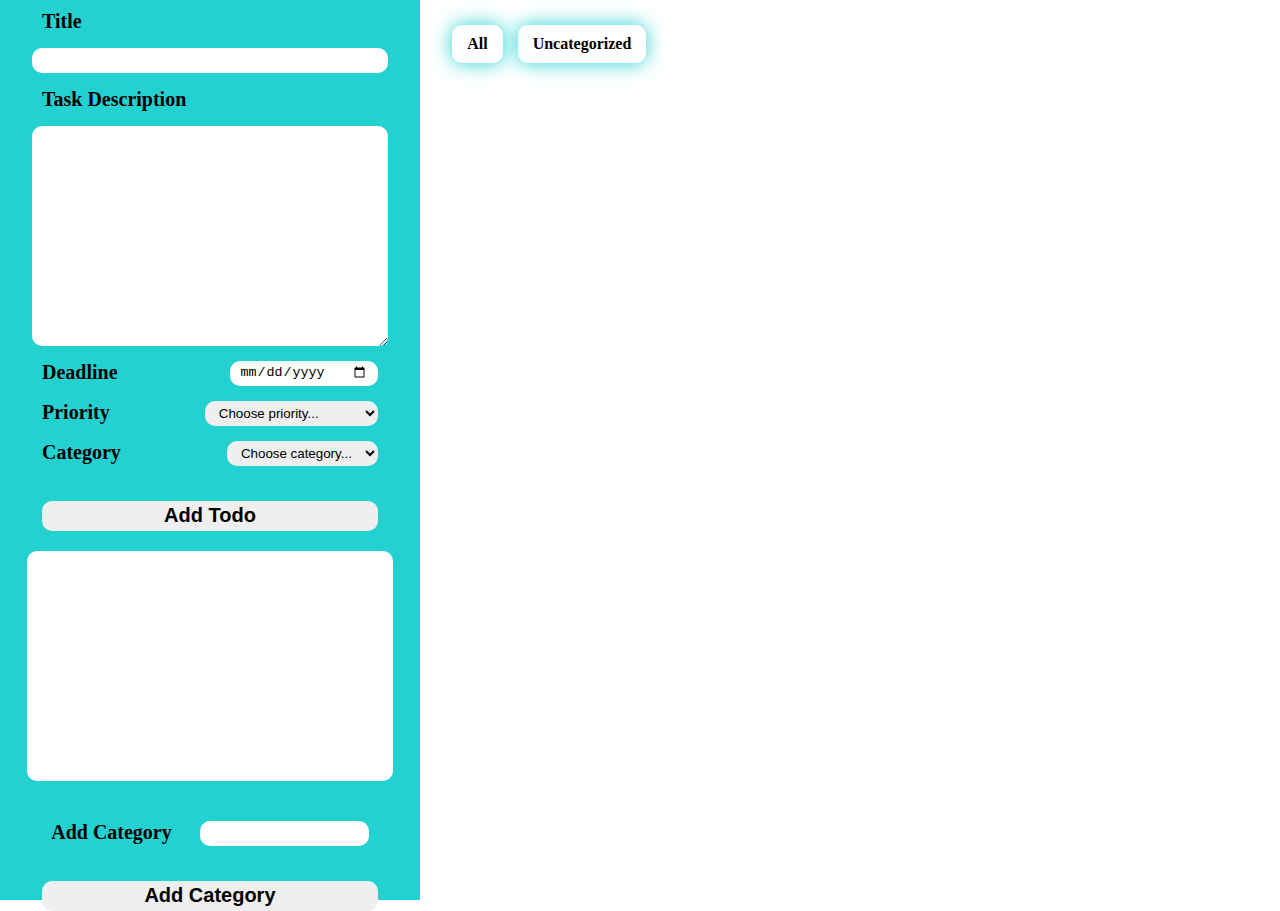
<file: index.html>
<!doctype html><html lang="en"><head><meta charset="UTF-8"><meta name="viewport" content="width=device-width,initial-scale=1"><title>Document</title><script defer="defer" src="index.js"></script></head><body><div class="main"><div class="sidebar"><form id="todo-form" class="form" action=""><label for="title" class="label">Title</label> <input id="title" class="input" required> <label for="description" class="label">Task Description</label> <textarea id="description" class="input" rows="10" cols="50" required></textarea><div class="form-subdiv"><label for="deadline" class="label">Deadline</label> <input id="deadline" class="input" type="date" required></div><div class="form-subdiv"><label for="priority" class="label">Priority</label> <select id="priority" class="input" required><option value="" disabled="disabled" selected="selected">Choose priority...</option><option value="high">High</option><option value="regular">Regular</option><option value="low">Low</option></select></div><div class="form-subdiv"><label for="category" class="label">Category</label> <select id="category" class="input select"><option value="" disabled="disabled" selected="selected">Choose category...</option><option value="none">None</option></select></div><button type="button" class="input submit-btn" id="taskFormBtn">Add Todo</button></form><div id="category-list" class="category-list"><div class="category-list-subdiv"><p class="category-title">Category 1</p><button id="category-delete-btn" class="category-delete">Delete</button></div></div><form id="category-form" class="form"><div class="category-subdiv"><label for="new-category" class="label">Add Category</label> <input id="new-category" class="input" required></div><button type="button" class="input submit-btn" id="categoryFormBtn">Add Category</button></form></div><div id="content"><div class="filter-container" id="category-filters"><div class="category-div" id="all"><p>All</p></div><div class="category-div" id="none"><p>Uncategorized</p></div></div><div id="all-content"><div class="task-wrapper"><div class="todo-container" id="todo-container"><div class="task-container"><p class="todo-title">Task 1</p><div class="todo-subdiv"><div class="priority-subdiv"><p>Priority:</p><div class="todo-priority red"></div></div><div class="deadline-subdiv"><p>Deadline:</p><p class="todo-deadline">01/01/2024</p></div><div class="actions-subdiv"><svg class="checkmark" width="24" height="24" viewBox="0 0 24 24" fill="none" xmlns="http://www.w3.org/2000/svg"><path d="M10.2426 16.3137L6 12.071L7.41421 10.6568L10.2426 13.4853L15.8995 7.8284L17.3137 9.24262L10.2426 16.3137Z" fill="currentColor"/><path fill-rule="evenodd" clip-rule="evenodd" d="M1 12C1 5.92487 5.92487 1 12 1C18.0751 1 23 5.92487 23 12C23 18.0751 18.0751 23 12 23C5.92487 23 1 18.0751 1 12ZM12 21C7.02944 21 3 16.9706 3 12C3 7.02944 7.02944 3 12 3C16.9706 3 21 7.02944 21 12C21 16.9706 16.9706 21 12 21Z" fill="currentColor"/></svg> <svg class="delete" width="24" height="24" viewBox="0 0 24 24" fill="none" xmlns="http://www.w3.org/2000/svg"><path fill-rule="evenodd" clip-rule="evenodd" d="M17 5V4C17 2.89543 16.1046 2 15 2H9C7.89543 2 7 2.89543 7 4V5H4C3.44772 5 3 5.44772 3 6C3 6.55228 3.44772 7 4 7H5V18C5 19.6569 6.34315 21 8 21H16C17.6569 21 19 19.6569 19 18V7H20C20.5523 7 21 6.55228 21 6C21 5.44772 20.5523 5 20 5H17ZM15 4H9V5H15V4ZM17 7H7V18C7 18.5523 7.44772 19 8 19H16C16.5523 19 17 18.5523 17 18V7Z" fill="currentColor"/><path d="M9 9H11V17H9V9Z" fill="currentColor"/><path d="M13 9H15V17H13V9Z" fill="currentColor"/></svg></div></div></div><div class="description-container hidden"><p>Lorem ipsum dolor sit amet consectetur adipisicing elit. Neque in soluta dolorum, saepe eveniet laboriosam dolor repellat, officiis a facere beatae tenetur! Excepturi molestias est officiis beatae alias facilis nesciunt mollitia impedit, quidem veritatis temporibus consequatur magnam rerum. Quidem corrupti voluptatem, eius amet deleniti sed vero expedita! Dignissimos, ratione tempore?</p></div></div></div></div></div></div></body></html>
</file>
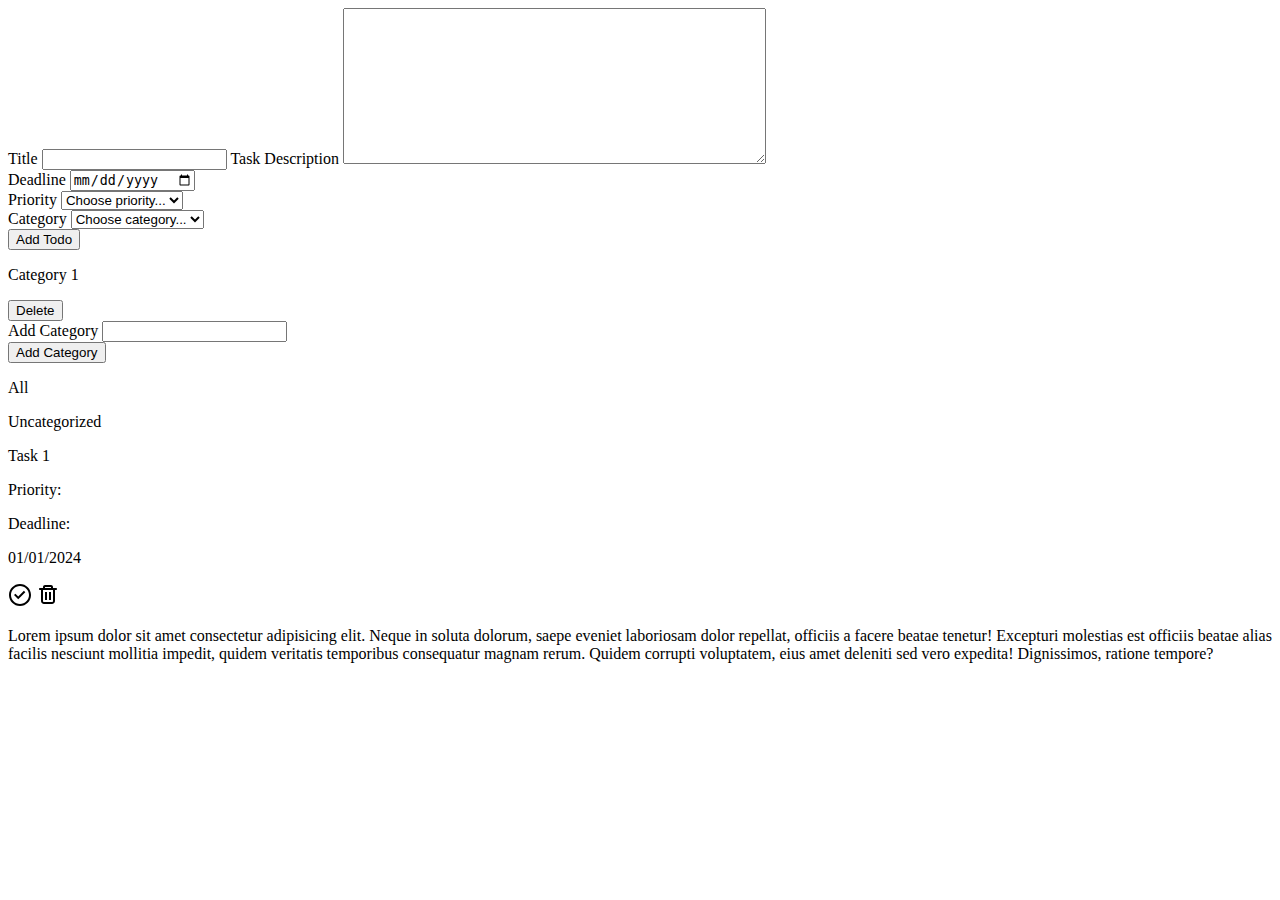
<file: src/index.html>
<!DOCTYPE html>
<html lang="en">
<head>
    <meta charset="UTF-8">
    <meta name="viewport" content="width=device-width, initial-scale=1.0">
    <title>Document</title>
</head>
<body>
    <div class="main">
        <div class="sidebar">
            <form id="todo-form" class="form" action="">
                <label for="title" class="label">Title</label>
                <input id="title" class="input" required>

                <label for="description" class="label">Task Description</label>
                <textarea id="description" class="input" rows="10" cols="50" required></textarea>

                
                <div class="form-subdiv">
                    <label for="deadline" class="label">Deadline</label>
                    <input id="deadline" class="input" type="date" required>
                </div>

                <div class="form-subdiv">
                    <label for="priority" class="label">Priority</label>
                    <select id="priority" class="input" required>
                        <option value="" disabled selected>Choose priority...</option>
                        <option value="high">High</option>
                        <option value="regular">Regular</option>
                        <option value="low">Low</option>
                    </select>
                </div>
                
                <div class="form-subdiv">
                    <label for="category" class="label">Category</label>
                    <select id="category" class="input select">
                        <option value="" disabled selected>Choose category...</option>
                        <option value="none">None</option>
                    </select>
                </div>

                <button type="button" class="input submit-btn" id="taskFormBtn">Add Todo</button>
            </form>

            <div id="category-list" class="category-list">
                <div class="category-list-subdiv">
                    <p class="category-title">Category 1</p>
                    <button id="category-delete-btn" class="category-delete">Delete</button>
                </div>
            </div>

            <form id="category-form" class="form">
                <div class="category-subdiv">
                    <label for="new-category" class="label">Add Category</label>
                    <input id="new-category" class="input" type="text" required>
                </div>

                <button type="button" class="input submit-btn" id="categoryFormBtn">Add Category</button>
            </form>
            
        </div>
        <div id="content">
            <div class="filter-container" id="category-filters">
                <div class="category-div" id="all">
                    <p>All</p>
                </div>
                <div class="category-div" id="none">
                    <p>Uncategorized</p>
                </div>
            </div>
            <div id="all-content">
                <div class="task-wrapper">
                    <div class="todo-container" id="todo-container">
                        <div class="task-container">
                            <p class="todo-title">Task 1</p>
                            <div class="todo-subdiv">
                                <div class="priority-subdiv">
                                    <p>Priority: </p>
                                    <div class="todo-priority red"></div>
                                </div>
                                <div class="deadline-subdiv">
                                    <p>Deadline: </p>
                                    <p class="todo-deadline">01/01/2024</p>
                                </div>
            
                                <div class="actions-subdiv">
                                    <svg class="checkmark" width="24" height="24" viewBox="0 0 24 24" fill="none" xmlns="http://www.w3.org/2000/svg"><path d="M10.2426 16.3137L6 12.071L7.41421 10.6568L10.2426 13.4853L15.8995 7.8284L17.3137 9.24262L10.2426 16.3137Z" fill="currentColor" /><path fill-rule="evenodd" clip-rule="evenodd" d="M1 12C1 5.92487 5.92487 1 12 1C18.0751 1 23 5.92487 23 12C23 18.0751 18.0751 23 12 23C5.92487 23 1 18.0751 1 12ZM12 21C7.02944 21 3 16.9706 3 12C3 7.02944 7.02944 3 12 3C16.9706 3 21 7.02944 21 12C21 16.9706 16.9706 21 12 21Z" fill="currentColor" /></svg>
            
                                    <svg class="delete" width="24" height="24" viewBox="0 0 24 24" fill="none" xmlns="http://www.w3.org/2000/svg"><path fill-rule="evenodd" clip-rule="evenodd" d="M17 5V4C17 2.89543 16.1046 2 15 2H9C7.89543 2 7 2.89543 7 4V5H4C3.44772 5 3 5.44772 3 6C3 6.55228 3.44772 7 4 7H5V18C5 19.6569 6.34315 21 8 21H16C17.6569 21 19 19.6569 19 18V7H20C20.5523 7 21 6.55228 21 6C21 5.44772 20.5523 5 20 5H17ZM15 4H9V5H15V4ZM17 7H7V18C7 18.5523 7.44772 19 8 19H16C16.5523 19 17 18.5523 17 18V7Z" fill="currentColor" /><path d="M9 9H11V17H9V9Z" fill="currentColor" /><path d="M13 9H15V17H13V9Z" fill="currentColor" /></svg>
                                </div>
                            </div>
                        </div>
                        <div class="description-container hidden">
                            <p>Lorem ipsum dolor sit amet consectetur adipisicing elit. Neque in soluta dolorum, saepe eveniet laboriosam dolor repellat, officiis a facere beatae tenetur! Excepturi molestias est officiis beatae alias facilis nesciunt mollitia impedit, quidem veritatis temporibus consequatur magnam rerum. Quidem corrupti voluptatem, eius amet deleniti sed vero expedita! Dignissimos, ratione tempore?</p>
                        </div>
                    </div>
                </div>
            </div>
        </div>
    </div>
</body>
</html>
</file>
